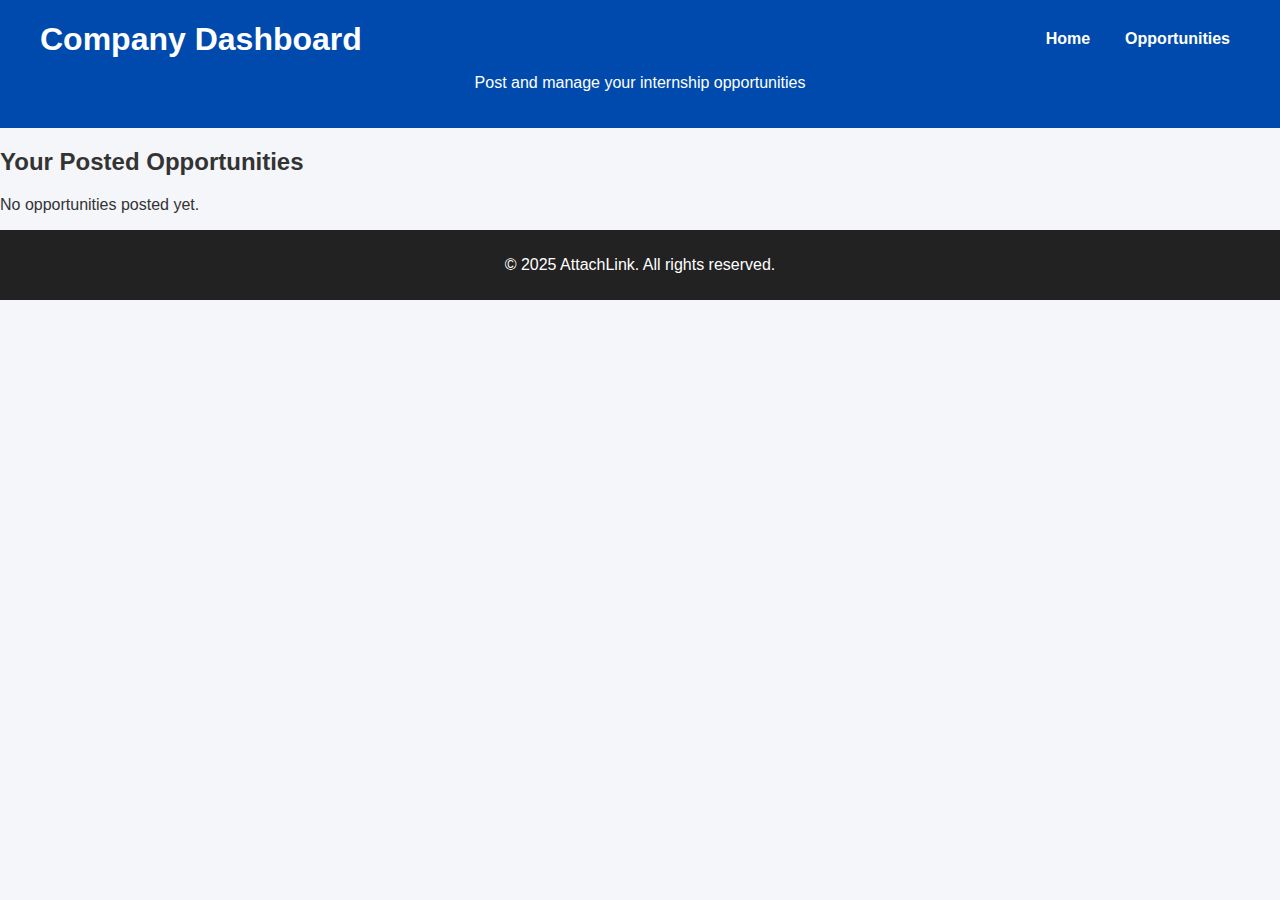
<file: companys dashbord.html>
<!DOCTYPE html>
<html lang="en">
<head>
  <meta charset="UTF-8" />
  <meta name="viewport" content="width=device-width, initial-scale=1.0"/>
  <title>AttachLink – Company Dashboard</title>
  <link rel="stylesheet" href="style.css" />
</head>
<body>
  <header>
    <div class="header-container">
      <h1>Company Dashboard</h1>
      <nav id="navbar">
        <a href="index.html">Home</a>
        <a href="opportunities.html">Opportunities</a>
      </nav>
    </div>
    <p>Post and manage your internship opportunities</p>
  </header>

  <main>
    <section class="form-section">
      <h2>Post an Opportunity</h2>
      <form id="opportunityForm">
        <label>Opportunity Title:
          <input type="text" name="title" required>
        </label>
        <label>Required Skill:
          <input type="text" name="skill" required>
        </label>
        <label>Description:
          <input type="text" name="description" required>
        </label>
        <label>Duration:
          <input type="text" name="duration" required>
        </label>
        <label>Location:
          <input type="text" name="location" required>
        </label>
        <button type="submit">Post Opportunity</button>
      </form>
    </section>

    <section class="opportunities-list" id="companyOpportunities">
      <h2>Your Posted Opportunities</h2>
      <!-- Posted jobs will show here -->
    </section>
  </main>

  <footer>
    <p>&copy; 2025 AttachLink. All rights reserved.</p>
  </footer>

  <script src="script.js"></script>
</body>
</html>
</file>
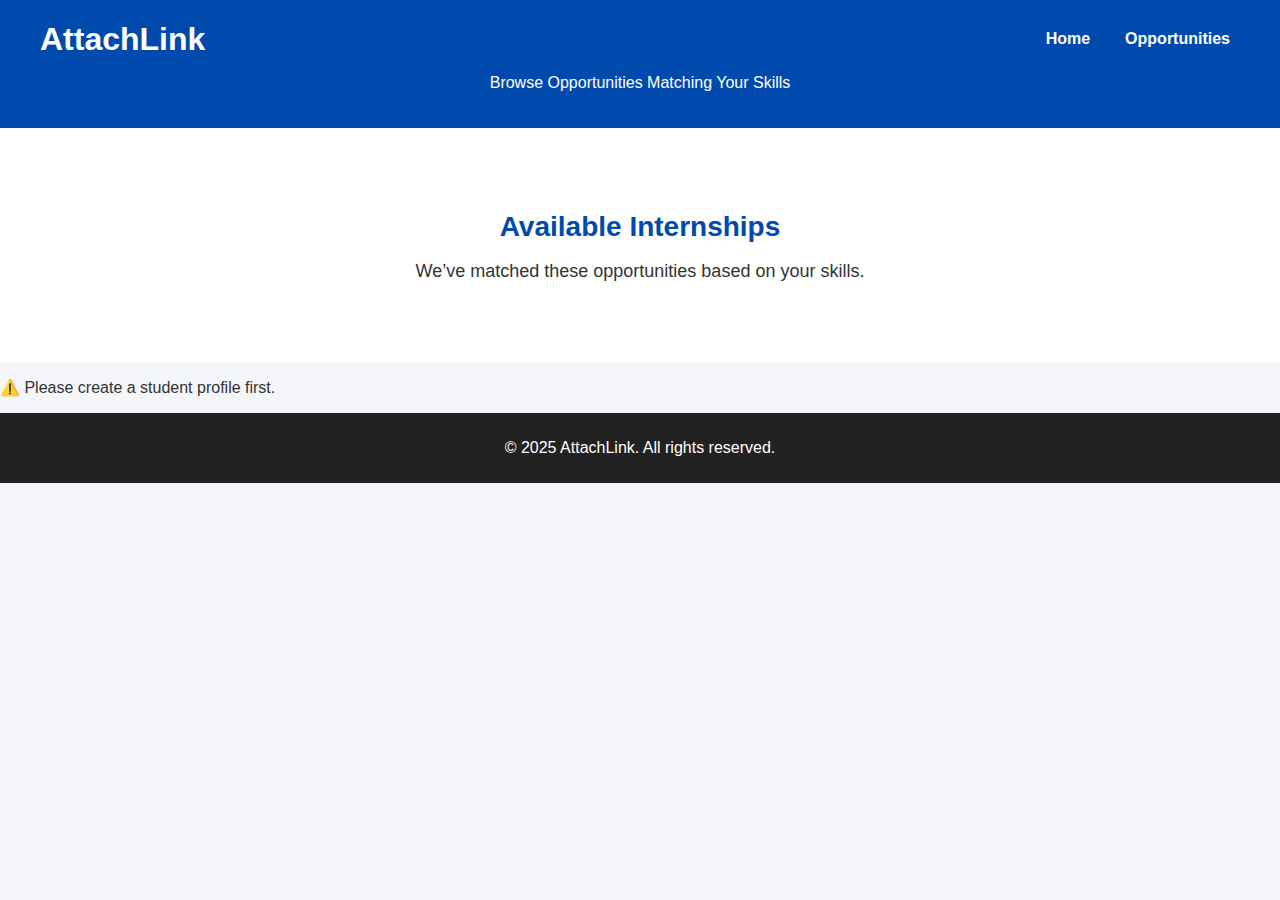
<file: opportunity.html>
<!DOCTYPE html>
<html lang="en">
<head>
  <meta charset="UTF-8" />
  <meta name="viewport" content="width=device-width, initial-scale=1.0"/>
  <title>AttachLink – Opportunities</title>
  <link rel="stylesheet" href="style.css" />
</head>
<body>
  <header>
    <div class="header-container">
      <h1>AttachLink</h1>
      <nav id="navbar">
        <a href="index.html">Home</a>
        <a href="opportunities.html">Opportunities</a>
      </nav>
    </div>
    <p>Browse Opportunities Matching Your Skills</p>
  </header>

  <main>
    <section class="hero">
      <h2>Available Internships</h2>
      <p>We’ve matched these opportunities based on your skills.</p>
    </section>

    <section class="opportunities-list" id="opportunitiesList">
      <!-- Jobs will be inserted here by script.js -->
    </section>
  </main>

  <footer>
    <p>&copy; 2025 AttachLink. All rights reserved.</p>
  </footer>

  <script src="script.js"></script>
</body>
</html>
</file>
<file: style.css>
/* === Global Styles === */
body {
  font-family: Arial, sans-serif;
  margin: 0;
  padding: 0;
  background: #f4f6f9;
  color: #333;
}

header {
  background: #004aad;
  color: white;
  padding: 20px;
  text-align: center;
}

.header-container {
  display: flex;
  flex-wrap: wrap;
  justify-content: space-between;
  align-items: center;
  max-width: 1200px;
  margin: auto;
}

header h1 {
  margin: 0;
}

nav {
  display: flex;
  gap: 15px;
  flex-wrap: wrap;
}

nav a {
  color: white;
  text-decoration: none;
  font-weight: bold;
  padding: 10px;
}

.menu-toggle {
  display: none;
  font-size: 24px;
  background: none;
  border: none;
  color: white;
  cursor: pointer;
}

/* === Hero Section === */
.hero {
  text-align: center;
  padding: 60px 20px;
  background: white;
}

.hero img {
  max-width: 400px;
  height: auto;
  margin-bottom: 20px;
  border-radius: 12px;
  box-shadow: 0 4px 8px rgba(0,0,0,0.15);
}

.hero h2 {
  font-size: 28px;
  margin-bottom: 10px;
  color: #004aad;
}

.hero p {
  font-size: 18px;
  margin-bottom: 20px;
}

button {
  background: #004aad;
  color: white;
  padding: 10px 20px;
  border: none;
  cursor: pointer;
  font-size: 16px;
  border-radius: 6px;
  transition: background 0.3s;
}

button:hover {
  background: #003080;
}

/* === Features (Cards) === */
.features {
  display: flex;
  flex-wrap: wrap;
  justify-content: center;
  gap: 30px;
  padding: 40px 20px;
  background: #eaf0f8;
}

.feature-card {
  background: white;
  border-radius: 8px;
  box-shadow: 0 4px 6px rgba(0,0,0,0.1);
  padding: 20px;
  max-width: 300px;
  text-align: center;
}

.feature-card img {
  width: 100%;
  max-height: 180px;
  object-fit: cover;
  border-radius: 8px;
  margin-bottom: 15px;
}

/* === Forms === */
.form-section {
  background: white;
  max-width: 500px;
  margin: 40px auto;
  padding: 25px;
  border-radius: 12px;
  box-shadow: 0 4px 8px rgba(0,0,0,0.15);
  display: none;
}

.form-section h2 {
  margin-bottom: 20px;
  text-align: center;
  color: #004aad;
}

.form-section form {
  display: flex;
  flex-direction: column;
  gap: 15px;
}

.form-section label {
  font-weight: bold;
  display: flex;
  flex-direction: column;
  align-items: flex-start;
  color: #333;
}

.form-section input[type="text"],
.form-section input[type="email"],
.form-section input[type="tel"],
.form-section input[type="file"],
.form-section textarea {
  width: 100%;
  padding: 10px;
  border: 1px solid #ccc;
  border-radius: 6px;
}

/* === Opportunities Page === */
.opportunity-card {
  background: white;
  border-radius: 8px;
  box-shadow: 0 4px 8px rgba(0,0,0,0.15);
  padding: 20px;
  margin: 20px auto;
  max-width: 600px;
}

.opportunity-card h3 {
  color: #004aad;
  margin-top: 0;
}

.opportunity-card p {
  margin: 5px 0;
}

/* === Company Dashboard === */
.dashboard {
  max-width: 800px;
  margin: 40px auto;
  background: white;
  padding: 25px;
  border-radius: 12px;
  box-shadow: 0 4px 8px rgba(0,0,0,0.15);
}

.dashboard h2 {
  color: #004aad;
  margin-bottom: 20px;
  text-align: center;
}

.dashboard form {
  display: flex;
  flex-direction: column;
  gap: 15px;
}

.dashboard input,
.dashboard textarea {
  padding: 10px;
  border: 1px solid #ccc;
  border-radius: 6px;
}

/* === Footer === */
footer {
  background: #222;
  color: white;
  text-align: center;
  padding: 10px;
}

/* === Responsive Navigation === */
@media (max-width: 768px) {
  .menu-toggle {
    display: block;
  }

  nav {
    display: none;
    flex-direction: column;
    width: 100%;
    background: #003080;
    margin-top: 10px;
  }

  nav.show {
    display: flex;
  }

  nav a {
    padding: 10px;
    border-top: 1px solid #0055cc;
  }

  .header-container {
    flex-direction: column;
    align-items: flex-start;
  }
}
</file>
